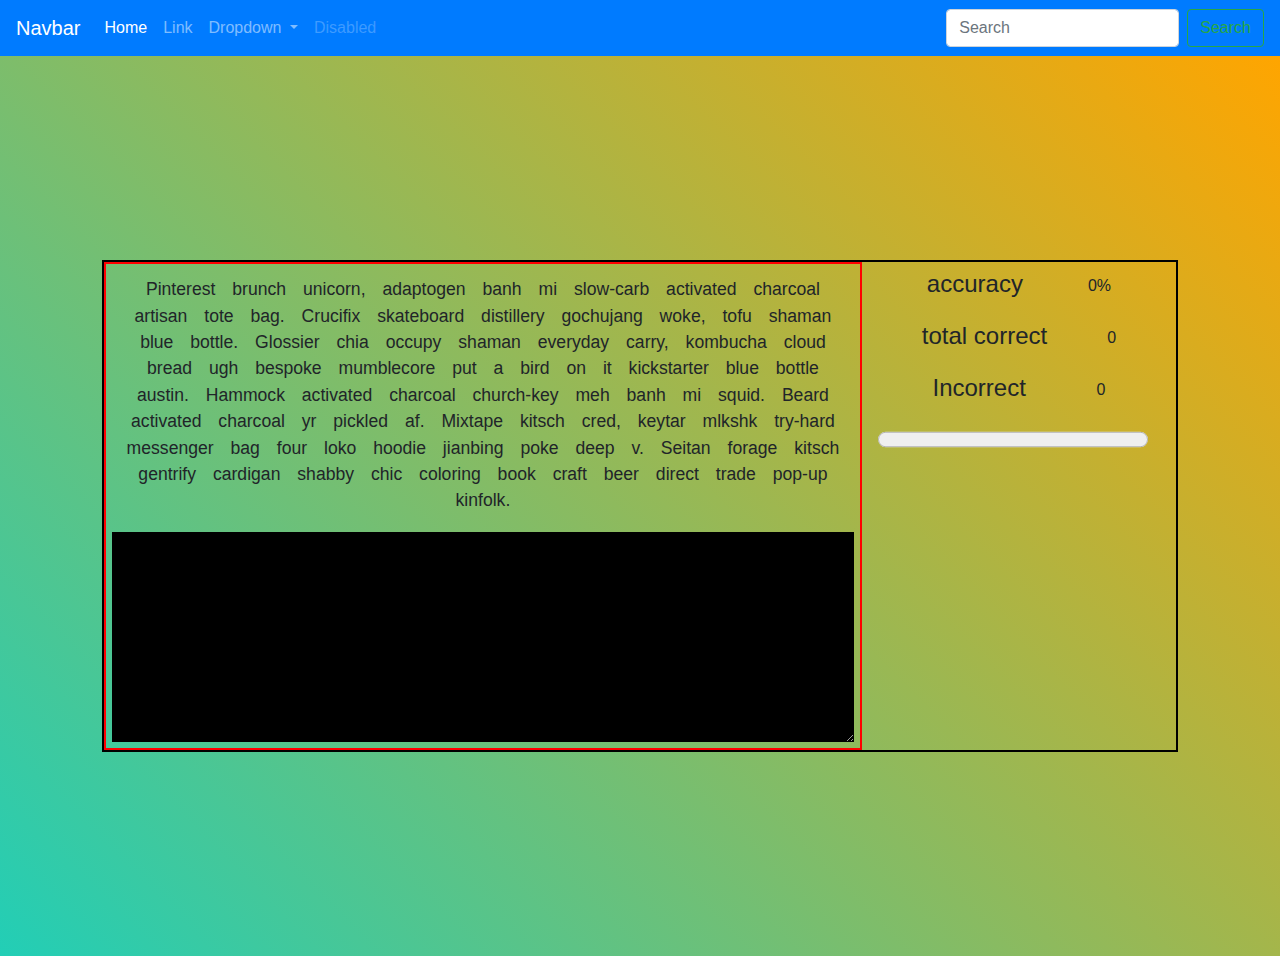
<file: index.html>
<!DOCTYPE html>
<html>
    <head>
   
   
         <link href="css/bootstrap.min.css" rel="stylesheet">
         <link href="css/index.css" rel="stylesheet">
   
        <meta http-equiv="content-type" content="text/html; charset=utf-8" />
        <title>index</title>
        

    </head>
    <body>
        


<nav class="navbar-expand-lg  navbar navbar-dark bg-primary">
  <a class="navbar-brand" href="#">Navbar</a>
  <button class="navbar-toggler" type="button" data-toggle="collapse" data-target="#navbarSupportedContent" aria-controls="navbarSupportedContent" aria-expanded="false" aria-label="Toggle navigation">
    <span class="navbar-toggler-icon"></span>
  </button>

  <div class="collapse navbar-collapse" id="navbarSupportedContent">
    <ul class="navbar-nav mr-auto">
      <li class="nav-item active">
        <a class="nav-link" href="#">Home <span class="sr-only">(current)</span></a>
      </li>
      <li class="nav-item">
        <a class="nav-link" href="#">Link</a>
      </li>
      <li class="nav-item dropdown">
        <a class="nav-link dropdown-toggle" href="#" id="navbarDropdown" role="button" data-toggle="dropdown" aria-haspopup="true" aria-expanded="false">
          Dropdown
        </a>
        <div class="dropdown-menu" aria-labelledby="navbarDropdown">
          <a class="dropdown-item" href="#">Action</a>
          <a class="dropdown-item" href="#">Another action</a>
          <div class="dropdown-divider"></div>
          <a class="dropdown-item" href="#">Something else here</a>
        </div>
      </li>
      <li class="nav-item">
        <a class="nav-link disabled" href="#" tabindex="-1" aria-disabled="true">Disabled</a>
      </li>
    </ul>
    <form class="form-inline my-2 my-lg-0">
      <input class="form-control mr-sm-2" type="search" placeholder="Search" aria-label="Search">
      <button class="btn btn-outline-success my-2 my-sm-0" type="submit">Search</button>
    </form>
  </div>
</nav>


<div style="display:none;" class="alert alert-warning alert-dismissible fade show" role="alert">
  <strong>Holy guacamole! You should check in on some of those fields below.</strong>
 <button type="button" class="close" data-dismiss="alert" aria-label="Close">
    <span aria-hidden="true">&times;</span>-->
 </button>
</div>




<div class="typing">
  <div class="typing_box">
    <div class="typing_box_first">
      <div class="typing_box_letter">
        Lorem ipsum dolor sit amet, consectetur adipisicing elit, sed do eiusmod
        tempor incididunt ut labore et dolore magna aliqua. Ut enim ad minim veniam,
        quis nostrud exercitation ullamco laboris nisi ut aliquip ex ea commodo
        consequat. Duis aute irure dolor in reprehenderit in voluptate velit esse
        cillum dolore eu fugiat nulla pariatur. Excepteur sint occaecat cupidatat non
        proident, sunt in culpa qui officia deserunt mollit anim id est laborum.
      </div>

       <div class="typing_box_letter_own">
         <textarea name="" id="textarea"></textarea>
       </div>
    </div>
    <div class="typing_box_second">
      <div id="accuracyDiv"  class="typing_second_box">
        <h2>accuracy</h2><p>0%</p>
      </div>
      <div  id="correct" class="typing_second_box">
        <h2>total correct</h2><p>0</p>
      </div>
      <div id="incorrect"  class="typing_second_box">
        <h2>Incorrect</h2><p>0</p>
      </div>
   <div style="display:none;" id="speedDiv"  class="typing_second_box">
        <h2>speed</h2><p>0</p>
      </div>

      <div class="meter">
        <progress  max="100" value="0"></progress>
        
      </div>


    </div>
  </div>
</div>


<script src="a.js"></script>
<script src="js/index.js"></script>

    </body>
</html>
</file>
<file: css/index.css>
*{
	margin: 0;
	padding: 0;

}



.typing{
    width: 100%;
    height: 100vh;
    display: flex;
    justify-content: center;
    align-items: center;
    background-image: linear-gradient(
45deg
, #22ceb6,orange);
}

.typing_box{
    border: 2px solid black;
    margin: auto;
    width: 1076px;
    display: flex;
}
.typing_box_first{
    border: 2px solid red;
    flex: 12;
}

.typing_box_letter{
    padding: 12px;
    text-align: center;
    font-family: inherit;
    font-size: 1.1rem;
    font-weight: 500;
    word-spacing: 12px;
}


.typing_box_letter_own{
display: flex;
}

.typing_box_letter_own textarea{
   
    width: 100%;
    margin: 6px;
    height: 210px;
    /* font-family: system-ui; */
    border: none;
    background-color: black;
    color: white;
    /* padding: 12px; */
    padding: 12px;
    /* text-align: center; */
    font-family: inherit;
    font-size: 1.1rem;
    font-weight: 500;
    word-spacing: 12px;
}


.typing_box_second{
flex:5;
}


.typing_second_box{
    display: flex;
    justify-content: space-evenly;
    align-items: center;
}

.typing_second_box h2{
	font-size: 1.5rem;
}

.typing_second_box p{
	margin-top: 12px;
}

.meter{

}

.meter progress{
    width: 86%;
    margin: 6px 16px;
    height: 31px;
}
</file>
